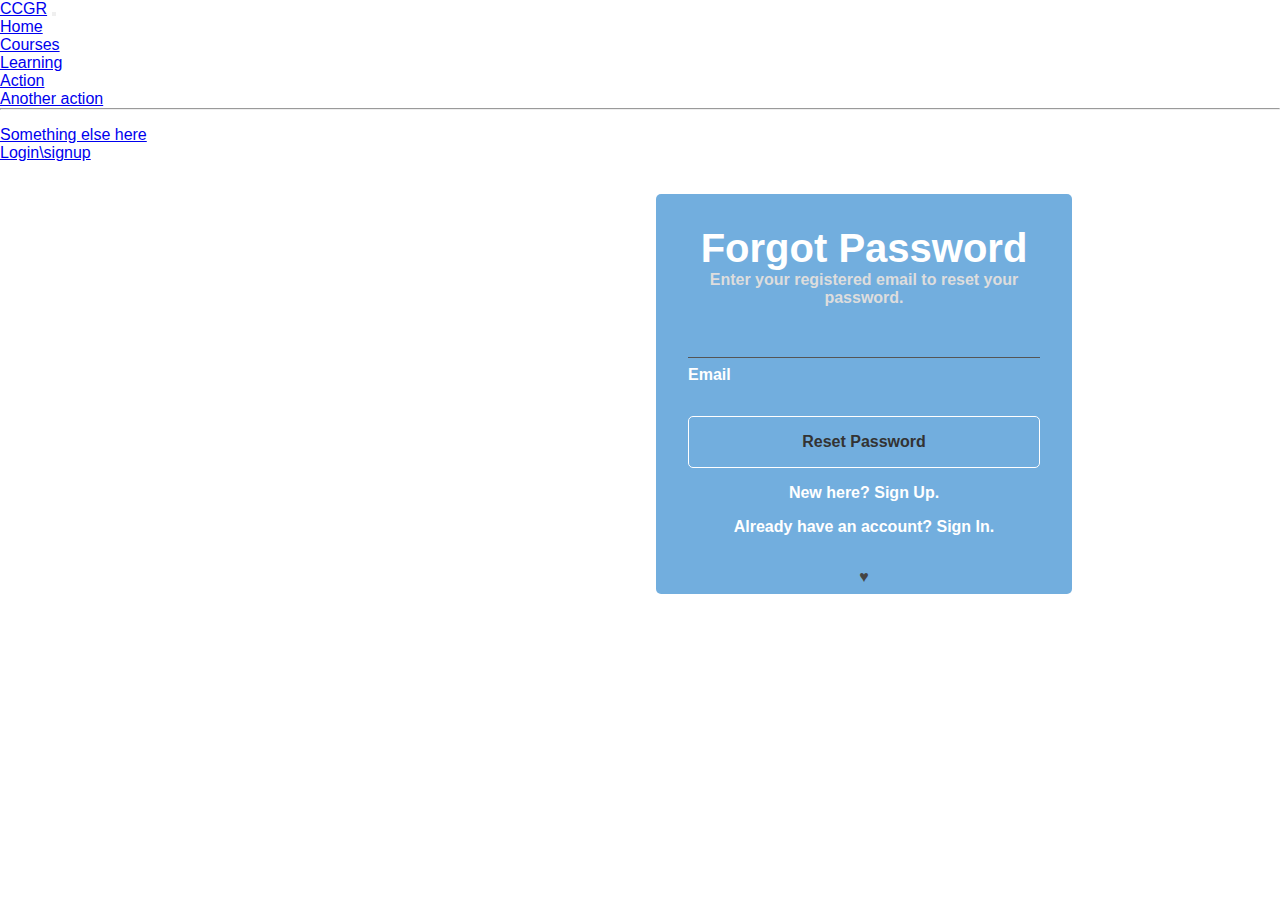
<file: forget/forget.html>
<head>
	<title>Forgot Password Page </title>
    <link rel="stylesheet" type="text/css" href="fcss.css">
</head>
<body>
    <nav class="navbar navbar-expand-lg bg-body-tertiary">
        <link href="https://cdn.jsdelivr.net/npm/bootstrap@5.3.0-alpha1/dist/css/bootstrap.min.css" rel="stylesheet" integrity="sha384-GLhlTQ8iRABdZLl6O3oVMWSktQOp6b7In1Zl3/Jr59b6EGGoI1aFkw7cmDA6j6gD" crossorigin="anonymous">
        <script src="https://cdn.jsdelivr.net/npm/bootstrap@5.3.0-alpha1/dist/js/bootstrap.bundle.min.js" integrity="sha384-w76AqPfDkMBDXo30jS1Sgez6pr3x5MlQ1ZAGC+nuZB+EYdgRZgiwxhTBTkF7CXvN" crossorigin="anonymous"></script>
        <div class="container-fluid">
          <a class="navbar-brand" href="#">CCGR</a>
          <button class="navbar-toggler" type="button" data-bs-toggle="collapse" data-bs-target="#navbarScroll" aria-controls="navbarScroll" aria-expanded="false" aria-label="Toggle navigation">
            <span class="navbar-toggler-icon"></span>
          </button>
          <div class="collapse navbar-collapse" id="navbarScroll">
            <ul class="navbar-nav me-auto my-2 my-lg-0 navbar-nav-scroll" style="--bs-scroll-height: 100px;">
              <li class="nav-item">
                <a class="nav-link active" aria-current="page" href="../index.html">Home</a>
              </li>
              <li class="nav-item">
                <a class="nav-link" href="data.html">Courses</a>
              </li>
              <li class="nav-item dropdown">
                <a class="nav-link dropdown-toggle" href="#" role="button" data-bs-toggle="dropdown" aria-expanded="false">
                  Learning
                </a>
                <ul class="dropdown-menu">
                  <li><a class="dropdown-item" href="data.html">Action</a></li>
                  <li><a class="dropdown-item" href="data.html">Another action</a></li>
                  <li><hr class="dropdown-divider"></li>
                  <li><a class="dropdown-item" href="data.html">Something else here</a></li>
                </ul>
              </li>
              <li class="nav-item">
                <a class="nav-link" href="..\logins\log.html">Login\signup</a>
              </li>
            </ul>
          </div>
        </div>
      </nav>
      
	<div class="main">
        <div class="row">
            <h1>Forgot Password</h1>
            <h6 class="information-text">Enter your registered email to reset your password.</h6>
            <div class="form-group">
                <input type="email" name="user_email" id="user_email">
                <p><label for="username">Email</label></p>
                <button onclick="showSpinner()">Reset Password</button>
            </div>
            <div class="footer">
                <h5>New here? <a href="../create account/cindex.html">Sign Up.</a></h5>
                <h5>Already have an account? <a href="../logins/log.html">Sign In.</a></h5>
                <p class="information-text"><span class="symbols" title="Lots of love from me to YOU!">&hearts; </span></p>
            </div>
        </div>
    </div>
</body>
</file>
<file: forget/fcss.css>
* {
    margin: 0;
    padding: 0;
    box-sizing: border-box;
    font-family: "segoe ui", verdana, helvetica, arial, sans-serif;
    font-size: 16px;
    transition: all 500ms ease; }
  
  body {
    -webkit-font-smoothing: antialiased;
    -moz-osx-font-smoothing: grayscale;
    text-rendering: optimizeLegibility;
    -moz-font-feature-settings: "liga" on; }
  .main{
    margin-left: 35vw;
  }
  .row {
    background-color: rgba(20, 120, 200, 0.6);
    color: #fff;
    text-align: center;
    padding: 2em 2em 0.5em;
    width: 90%;
    margin: 2em	auto;
    border-radius: 5px; }
    .row h1 {
      font-size: 2.5em; }
    .row .form-group {
      margin: 0.5em 0; }
      .row .form-group label {
        display: block;
        color: #fff;
        text-align: left;
        font-weight: 600; }
      .row .form-group input, .row .form-group button {
        display: block;
        padding: 0.5em 0;
        width: 100%;
        margin-top: 1em;
        margin-bottom: 0.5em;
        background-color: inherit;
        border: none;
        border-bottom: 1px solid #555;
        color: #eee; }
        .row .form-group input:focus, .row .form-group button:focus {
          background-color: #fff;
          color: #000;
          border: none;
          padding: 1em 0.5em; animation: pulse 1s infinite ease;}
      .row .form-group button {
        border: 1px solid #fff;
        border-radius: 5px;
        outline: none;
        -moz-user-select: none;
        user-select: none;
        color: #333;
        font-weight: 800;
        cursor: pointer;
        margin-top: 2em;
        padding: 1em; }
        .row .form-group button:hover, .row .form-group button:focus {
          background-color: #fff; }
        .row .form-group button.is-loading::after {
          animation: spinner 500ms infinite linear;
          content: "";
          position: absolute;
          margin-left: 2em;
          border: 2px solid #000;
          border-radius: 100%;
          border-right-color: transparent;
          border-left-color: transparent;
          height: 1em;
          width: 4%; }
    .row .footer h5 {
      margin-top: 1em; }
    .row .footer p {
      margin-top: 2em; }
      .row .footer p .symbols {
        color: #444; }
    .row .footer a {
      color: inherit;
      text-decoration: none; }
  
  .information-text {
    color: #ddd; }
  
  @media screen and (max-width: 320px) {
    .row {
      padding-left: 1em;
      padding-right: 1em; }
      .row h1 {
        font-size: 1.5em !important; } }
  @media screen and (min-width: 900px) {
    .row {
      width: 50%; } }
</file>
